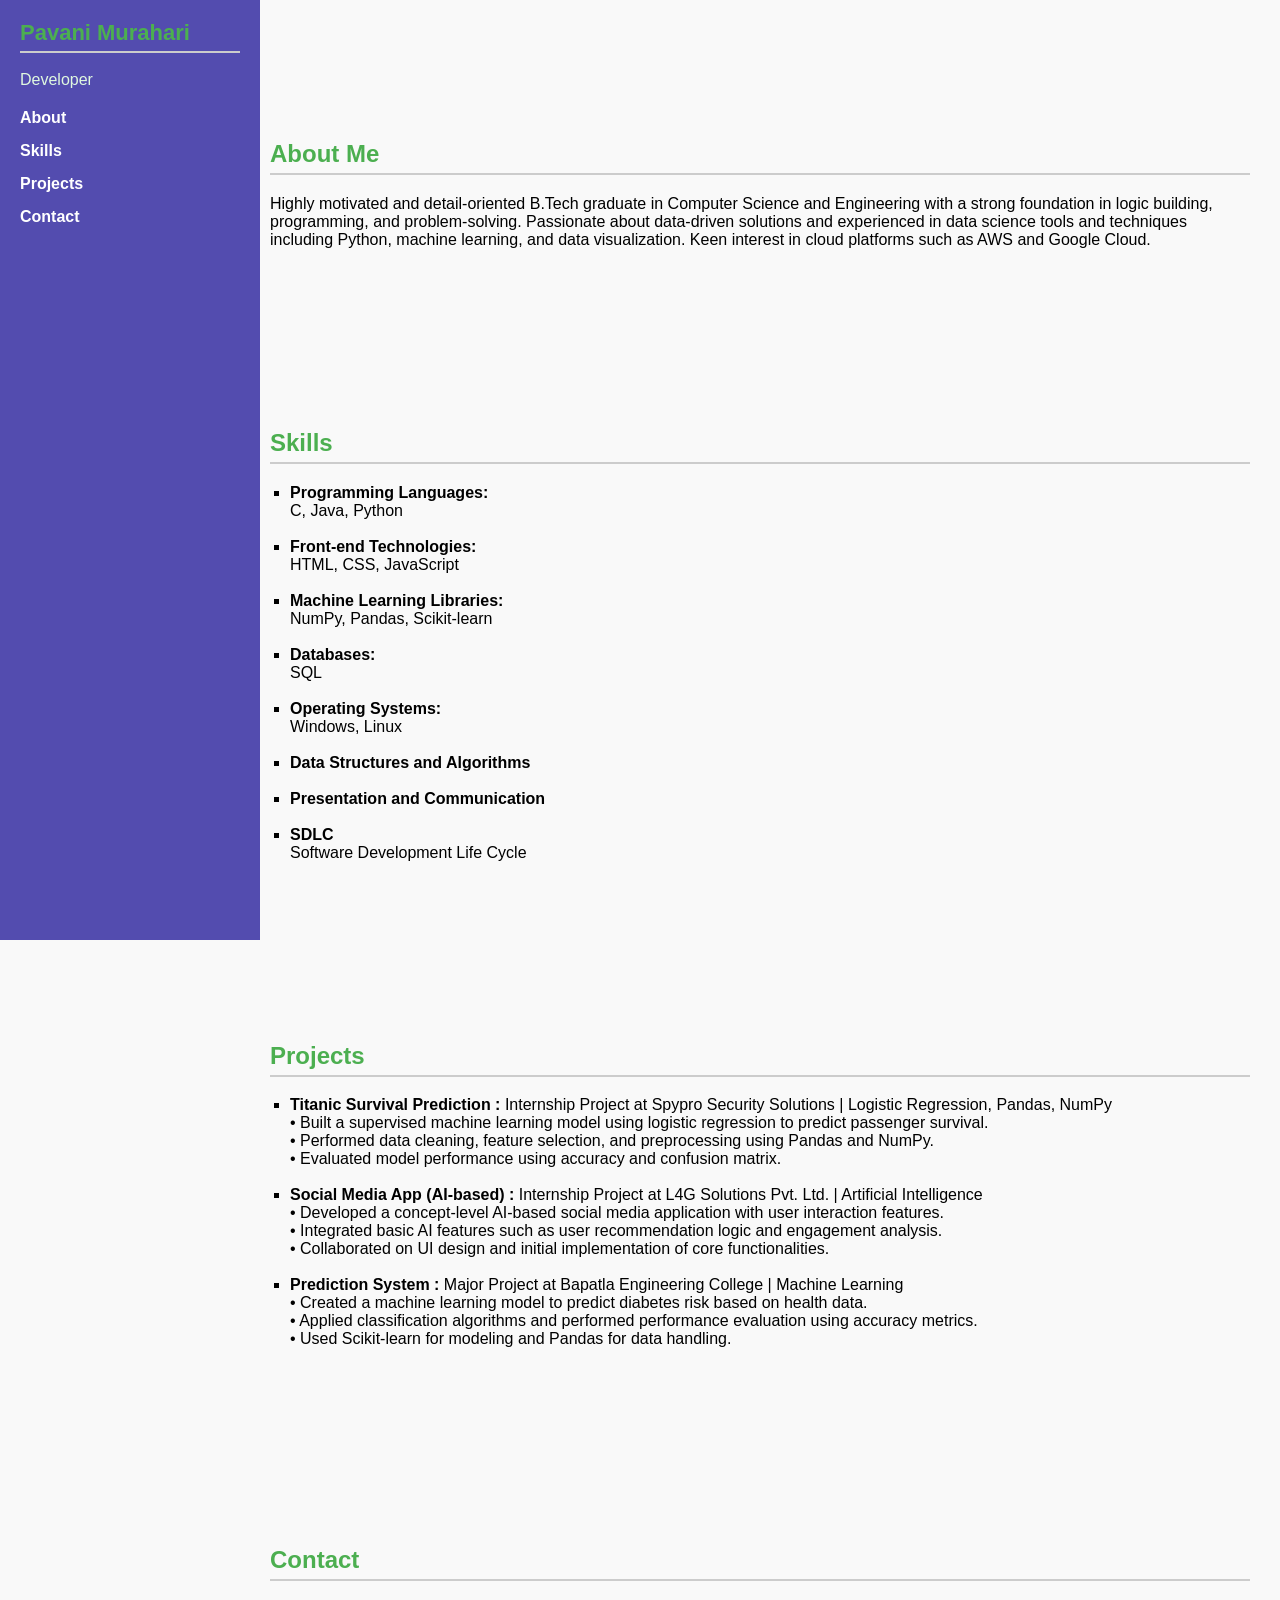
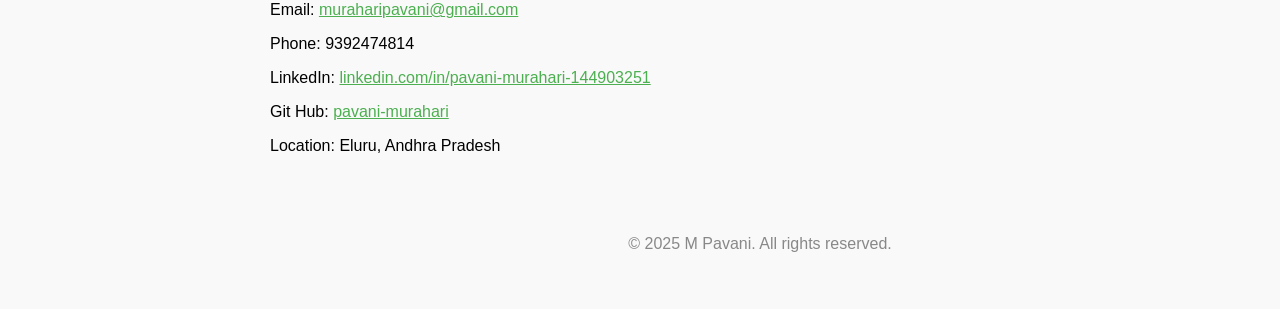
<file: index.html>
<!DOCTYPE html>
<html lang="en">
<head>
  <meta charset="UTF-8" />
  <meta name="viewport" content="width=device-width, initial-scale=1.0"/>
  <title>M Pavani | Portfolio</title>
  <link rel="stylesheet" href="style.css">
</head>
<body>

  <div class="sidebar">
    <h2>Pavani Murahari</h2>
    <p class="role">Developer</p>
    <ul>
      <li><a href="#about">About</a></li>
      <li><a href="#skills">Skills</a></li>
      <li><a href="#projects">Projects</a></li>
      <li><a href="#contact">Contact</a></li>
    </ul>
  </div>

  <div class="main-content">
    <section id="about">
      <h2>About Me</h2>
      <p>Highly motivated and detail-oriented B.Tech graduate in Computer Science and Engineering with a strong foundation in logic building, programming, and problem-solving. Passionate about data-driven solutions and experienced in data science tools and techniques including Python, machine learning, and data visualization. Keen interest in cloud platforms such as AWS and Google Cloud.</p>
    </section>

    <section id="skills">
      <h2>Skills</h2>
      <ul>
        <li><b>Programming Languages:</b><br/>
           C, Java, Python</li><br/>
        <li><b>Front-end Technologies:</b><br/> 
            HTML, CSS, JavaScript</li><br/>
        <li><b>Machine Learning Libraries:</b><br/> NumPy, Pandas, Scikit-learn</li><br/>
        <li><b>Databases:</b><br/> SQL</li><br/>
        <li><b>Operating Systems:</b><br/> Windows, Linux</li><br/>
        <li><b>Data Structures and Algorithms</b></li><br/>
        <li><b>Presentation and Communication</b></li><br/>
        <li><b>SDLC</b><br/>Software Development Life Cycle</li>
      </ul>
    </section>

    <section id="projects">
      <h2>Projects</h2>  
<ul>
  <li>
<strong>Titanic Survival Prediction :</strong>
Internship Project at Spypro Security Solutions | Logistic Regression, Pandas, NumPy  <br/>
• Built a supervised machine learning model using logistic regression to predict passenger survival.  <br/>
• Performed data cleaning, feature selection, and preprocessing using Pandas and NumPy.  <br/>
• Evaluated model performance using accuracy and confusion matrix.<br/><br/>
  </li>
  <li>
<strong>Social Media App (AI-based) :</strong>
Internship Project at L4G Solutions Pvt. Ltd. | Artificial Intelligence  <br/>
• Developed a concept-level AI-based social media application with user interaction features.  <br/>
• Integrated basic AI features such as user recommendation logic and engagement analysis.  <br/>
• Collaborated on UI design and initial implementation of core functionalities.<br/><br/>
  </li>
  <li>
<strong> Prediction System :</strong>
Major Project at Bapatla Engineering College | Machine Learning  <br/>
• Created a machine learning model to predict diabetes risk based on health data.  <br/>
• Applied classification algorithms and performed performance evaluation using accuracy metrics.  <br/>
• Used Scikit-learn for modeling and Pandas for data handling. <br/><br/>
  </li>
</ul>
    </section>

    <section id="contact">
      <h2>Contact</h2>
      <p>Email: <a href="mailto:muraharipavani@gmail.com">muraharipavani@gmail.com</a></p>
      <p>Phone: 9392474814</p>
      <p>LinkedIn: <a href="https://linkedin.com/in/pavani-murahari-144903251" target="_blank">linkedin.com/in/pavani-murahari-144903251</a></p>
      <p>Git Hub:  <a href="https://pavanimurahari.github.io/personal_profile/">pavani-murahari</a></p>
      <p>Location: Eluru, Andhra Pradesh</p>
    </section>

    <footer>
      <p>&copy; 2025 M Pavani. All rights reserved.</p>
    </footer>
  </div>

</body>
</html>
</file>
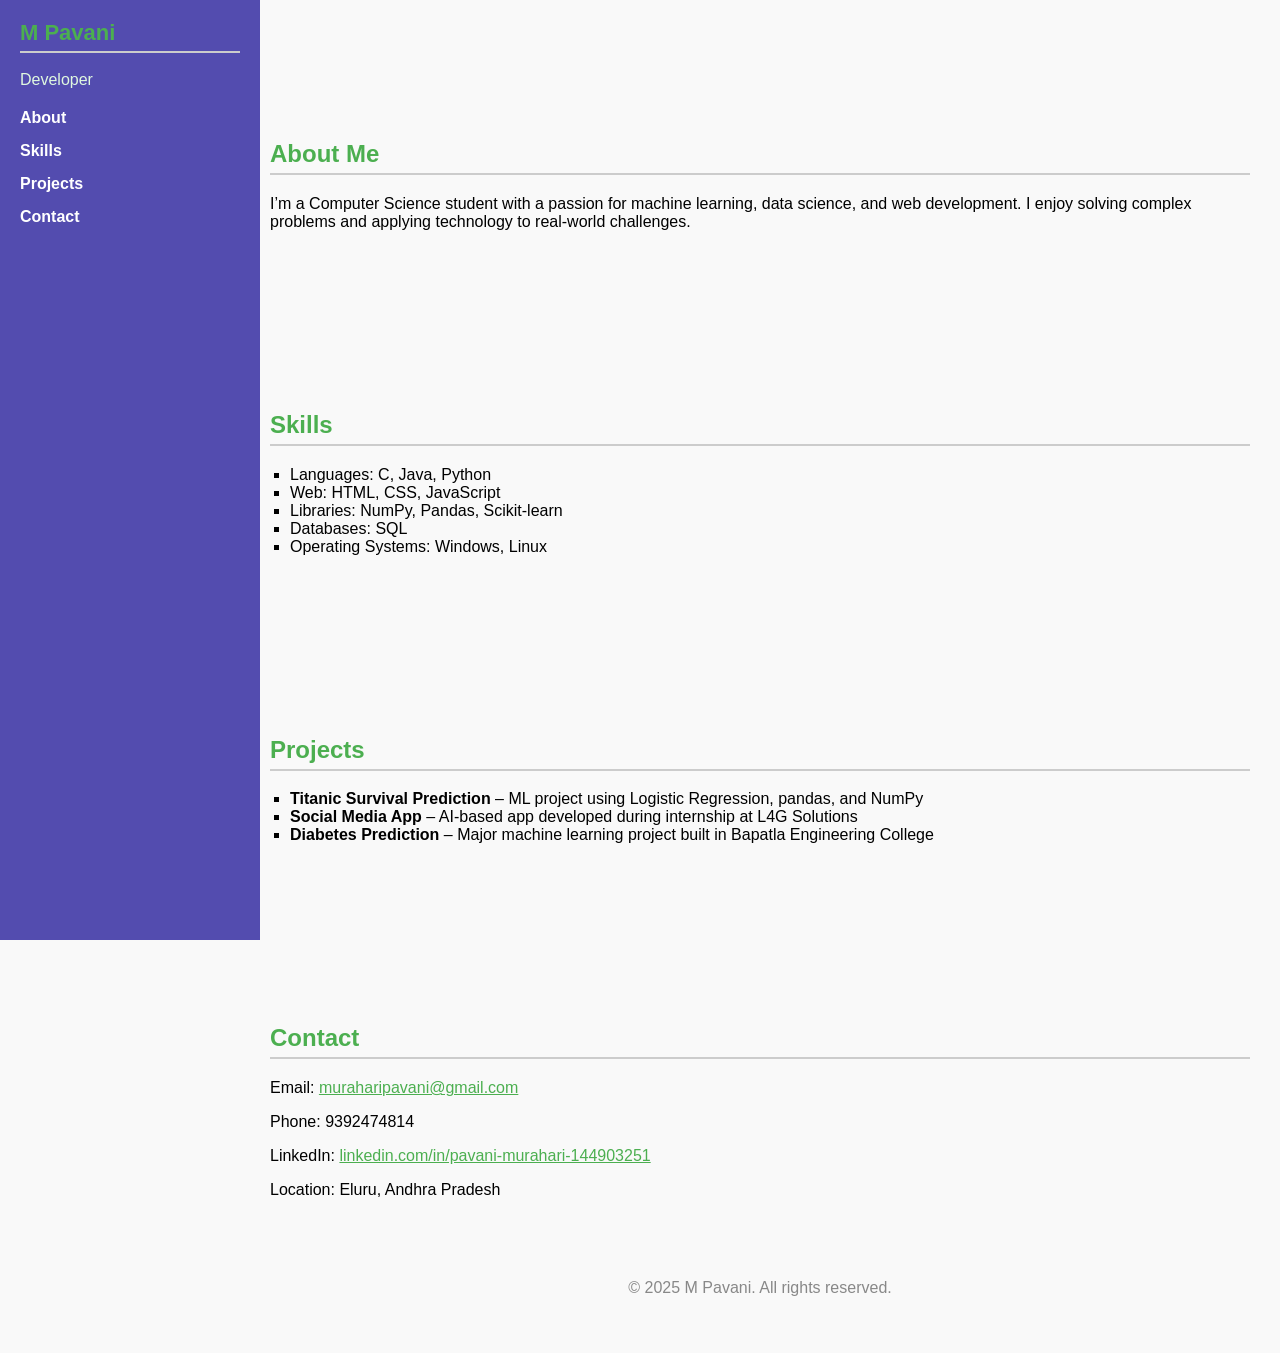
<file: github.html>
<!DOCTYPE html>
<html lang="en">
<head>
  <meta charset="UTF-8" />
  <meta name="viewport" content="width=device-width, initial-scale=1.0"/>
  <title>M Pavani | Portfolio</title>
  <link rel="stylesheet" href="style.css">
</head>
<body>

  <div class="sidebar">
    <h2>M Pavani</h2>
    <p class="role">Developer</p>
    <ul>
      <li><a href="#about">About</a></li>
      <li><a href="#skills">Skills</a></li>
      <li><a href="#projects">Projects</a></li>
      <li><a href="#contact">Contact</a></li>
    </ul>
  </div>

  <div class="main-content">
    <section id="about">
      <h2>About Me</h2>
      <p>I’m a Computer Science student with a passion for machine learning, data science, and web development. I enjoy solving complex problems and applying technology to real-world challenges.</p>
    </section>

    <section id="skills">
      <h2>Skills</h2>
      <ul>
        <li>Languages: C, Java, Python</li>
        <li>Web: HTML, CSS, JavaScript</li>
        <li>Libraries: NumPy, Pandas, Scikit-learn</li>
        <li>Databases: SQL</li>
        <li>Operating Systems: Windows, Linux</li>
      </ul>
    </section>

    <section id="projects">
      <h2>Projects</h2>
      <ul>
        <li><strong>Titanic Survival Prediction</strong> – ML project using Logistic Regression, pandas, and NumPy</li>
        <li><strong>Social Media App</strong> – AI-based app developed during internship at L4G Solutions</li>
        <li><strong>Diabetes Prediction</strong> – Major machine learning project built in Bapatla Engineering College</li>
      </ul>
    </section>

    <section id="contact">
      <h2>Contact</h2>
      <p>Email: <a href="mailto:muraharipavani@gmail.com">muraharipavani@gmail.com</a></p>
      <p>Phone: 9392474814</p>
      <p>LinkedIn: <a href="https://linkedin.com/in/pavani-murahari-144903251" target="_blank">linkedin.com/in/pavani-murahari-144903251</a></p>
      <p>Location: Eluru, Andhra Pradesh</p>
    </section>

    <footer>
      <p>&copy; 2025 M Pavani. All rights reserved.</p>
    </footer>
  </div>

</body>
</html>
</file>
<file: style.css>
html {
  scroll-behavior: smooth;
}

body {
  margin: 0;
  font-family: Arial, sans-serif;
  background-color: #f9f9f9;
}

.sidebar {
  height: 100vh;
  width: 220px;
  position: fixed;
  background-color: #534caf;
  color: white;
  padding: 20px;
}

.sidebar h2 {
  font-size: 22px;
  margin-top: 0;
}

.sidebar .role {
  font-size: 16px;
  font-weight: normal;
  margin-bottom: 20px;
  color: #e0f8e0;
}

.sidebar ul {
  list-style: none;
  padding: 0;
}

.sidebar ul li {
  margin: 15px 0;
}

.sidebar ul li a {
  color: white;
  text-decoration: none;
  font-weight: bold;
}

.sidebar ul li a:hover {
  text-decoration: underline;
}

.main-content {
  margin-left: 240px;
  padding: 40px 30px;
}

section {
  padding-top: 80px;
  margin-bottom: 80px;
}

h2 {
  color: #4CAF50;
  border-bottom: 2px solid #ccc;
  padding-bottom: 5px;
}

ul {
  list-style: square;
  padding-left: 20px;
}

a {
  color: #4CAF50;
}

footer {
  text-align: center;
  color: #888;
  margin-top: 60px;
}
</file>
